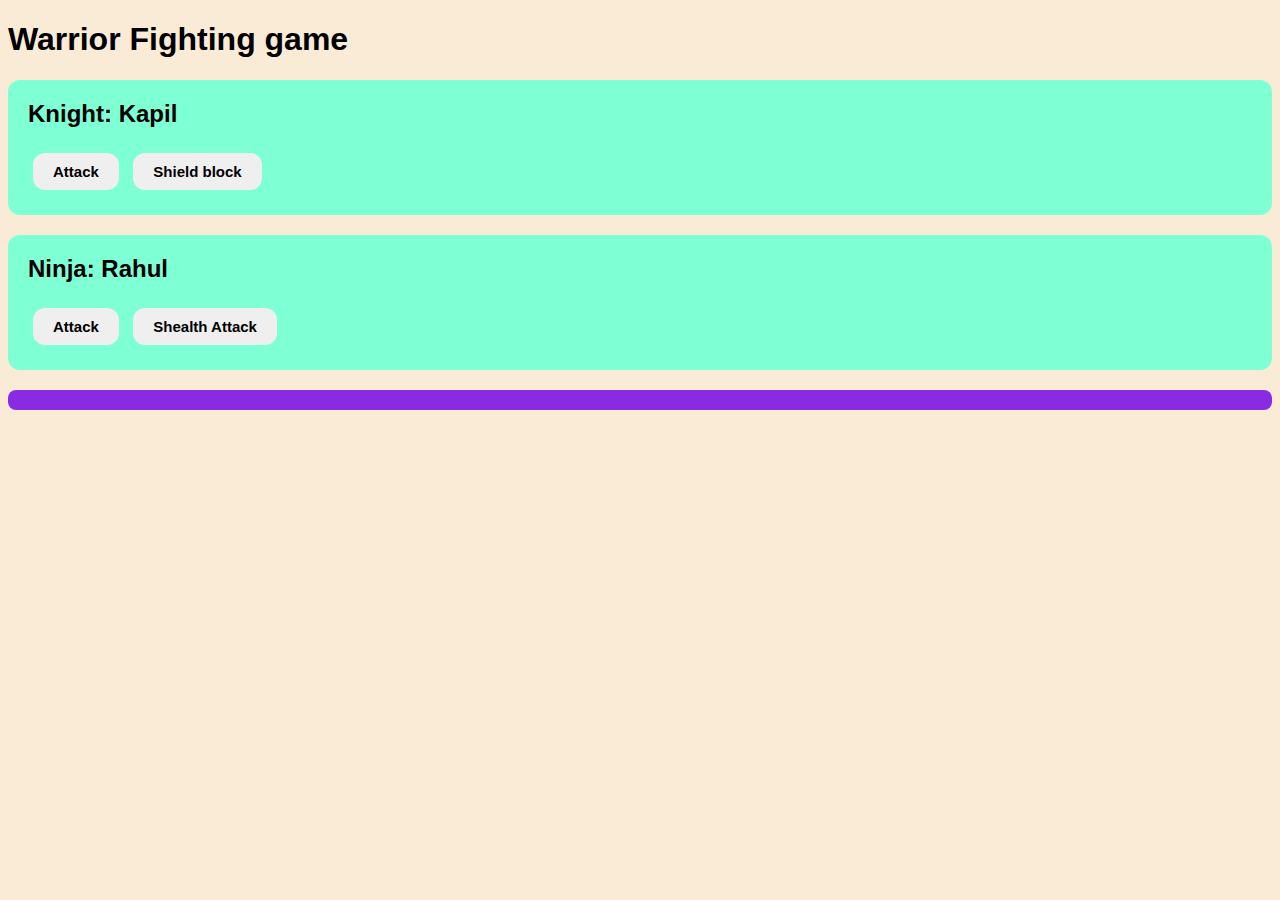
<file: fighting_game/index.html>
<!DOCTYPE html>
<html lang="en">
<head>
    <meta charset="UTF-8">
    <meta name="viewport" content="width=device-width, initial-scale=1.0">
    <title>Document</title>
    <link rel="stylesheet" href="./fight.css">
</head>
<body>
    <h1>Warrior Fighting game</h1>
    <div class="warrior">
        <h2 id="warrior1name">Knight: Kapil</h2>
        <div id="warrior1stats"></div>
        <button id="warrior1Attack">Attack</button>
        <button id="warrior1Special">Shield block</button>


    </div>
    <div class="warrior">
        <h2 id="warrior2name">Ninja: Rahul</h2>
        <div id="warrior2stats"></div>
        <button id="warrior2Attack">Attack</button>
        <button id="warrior2Special">Shealth Attack</button>


    </div>
    <h3 class="status" id="battleStatus"></h3>
    <div class="battle-log" id="'battleLog"></div>

<script src="./fight.js"></script>
    
</body>
</html>
</file>
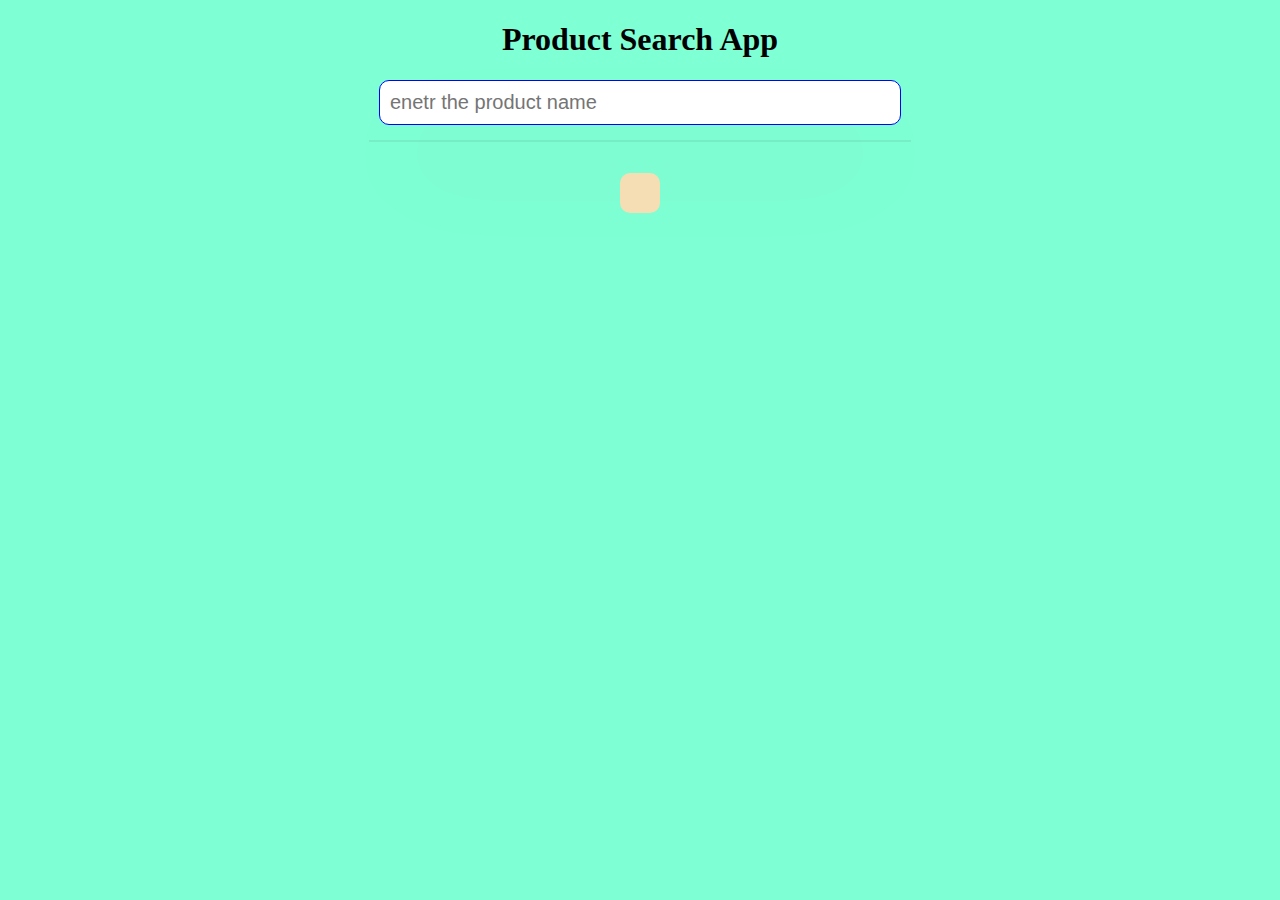
<file: search.html>
<!DOCTYPE html>
<html lang="en">
<head>
    <meta charset="UTF-8">
    <meta name="viewport" content="width=device-width, initial-scale=1.0">
    <title>Document</title>
    <link rel="stylesheet" href="./search.css">
</head>
<body>
    <h1>Product Search App</h1>
    <input type="text" id="ProductSearch" placeholder="enetr the product name">

    <ul id="ProductResult"></ul>
    <ul id="productDetails"></ul>
<script>
    let searchTimer;
    let searchKeyword=document.getElementById("productSearch")
    searchKeyword.addEventListener('change',debouncedSearch)
    function debouncedSearch(){
        console.log("debounced...?")
        clearTimeout(searchTimer);
        searchTimer=setTimeout(function(){
            SearchProduct()
        },400)

    }
    function SearchProduct(){
        console.log("Product Function")
        if (searchKeyword.value.length>=10){
            fetch('https://firebas-76710-default-rtdb.firebaseio.com/product.json')
                .then((resp)=>resp.json())
                .then((res)=>displayResult(res.Search))
                .catch((err)=>console.error(err))
        }
    }
    function displayResult(products){
        const productList=document.getElementById('ProductResult')
        productList.innerHTML="";
        products.forEach(product=>{
            const li=document.createElement('li')
            li.textContent=product.Title;
            li.onclick=()=displayProduct(product)
            productList.appendChild(li)
        })
    }
    function displayProduct(productId){
        fetch('https://firebas-76710-default-rtdb.firebaseio.com/product.json')
            .then((resp)=>resp.json())
            .then((res)=>{
                const ProductDetails=document.querySelector('productDetails')
                /ProductDetails.innerHTML='
                <img src="${res.images}" alt="${res.title}" />
                <div>
                    <h2>${res.Title}</h2>
                    <p>${res.description}</p>
                    <p>${res.category}</p>
                    <p>${res.price}</p>
                </div>


                ';
            }).catch((err)=>console.error(err));
    }
</script>
</body>
</html>
</file>
<file: fighting_game/fight.css>
body{
    font-family: 'Franklin Gothic Medium', 'Arial Narrow', Arial, sans-serif;
    background-color: antiquewhite;
}
.warrior{
    padding: 20px;
    background-color: aquamarine;
    border-radius:12px ;
    margin-bottom: 20px;
    -webkit-border-radius:12px ;
    -moz-border-radius:12px ;
    -ms-border-radius:12px ;
    -o-border-radius:12px ;
}
.warrior h2{
    margin-top: 0;
}
.battle-log{
    max-height: 300px;
    overflow-y: scroll;
    background-color: blueviolet    ;
    padding: 10px;
    border-radius: 8px;
    -webkit-border-radius: 8px;
    -moz-border-radius: 8px;
    -ms-border-radius: 8px;
    -o-border-radius: 8px;
}
button{
    padding: 10px 20px;
    margin: 5px;
    cursor: pointer;
    border-radius: 12px;
    border: none;
    -webkit-border-radius: 12px;
    -moz-border-radius: 12px;
    -ms-border-radius: 12px;
    -o-border-radius: 12px;
    font-size: 15px;
    font-weight: 600;
}
button:hover{
    background-color: rgb(224, 92, 92);
    color: rgb(1, 8, 60);
}
.status{
    margin: 10px 0;
    font-weight: bold;
}
</file>
<file: search.css>
body{
    display: flex;
    flex-direction: column;
    align-items: center;
    margin: 0;
    background-color: aquamarine;
}

#ProductSearch{
    width: 100%;
    max-width: 500px;
    padding: 10px;
    font-size: 20px;
    border: 1px solid blue;
    outline: none;
    border-radius: 10px;
    -webkit-border-radius: 10px;
    -moz-border-radius: 10px;
    -ms-border-radius: 10px;
    -o-border-radius: 10px;
    box-shadow: rgba(255, 255, 255, 0.1) 0px 1px 1px 0px inset, rgba(50, 50, 93, 0.25) 0px 50px 100px -20px, rgba(0, 0, 0, 0.3) 0px 30px 60px -30px;
}

#ProductResult{
    width: 100%;
    max-width: 500px;
    list-style-type: none;
    box-shadow: rgba(0, 0, 0, 0.16) 0px 10px 36px 0px, rgba(0, 0, 0, 0.06) 0px 0px 0px 1px;
    border-radius: 5px;

    -webkit-border-radius: 5px;
    -moz-border-radius: 5px;
    -ms-border-radius: 5px;
    -o-border-radius: 5px;
}
li{
    cursor: pointer;
    padding: 20px;
    color:cornsilk
}
#productDetails{
    max-width: 500px;
    background-color: wheat;
    padding: 20px;
    border-radius: 10px;
    -webkit-border-radius: 10px;
    -moz-border-radius: 10px;
    -ms-border-radius: 10px;
    -o-border-radius: 10px;

}
img{
    max-width: 150px;
    border-radius: 10px;
    box-shadow: rgba(0, 0, 0, 0.07) 0px 1px 2px, rgba(0, 0, 0, 0.07) 0px 2px 4px, rgba(0, 0, 0, 0.07) 0px 4px 8px, rgba(0, 0, 0, 0.07) 0px 8px 16px, rgba(0, 0, 0, 0.07) 0px 16px 32px, rgba(0, 0, 0, 0.07) 0px 32px 64px;
    -webkit-border-radius: 10px;
    -moz-border-radius: 10px;
    -ms-border-radius: 10px;
    -o-border-radius: 10px;
}
</file>
